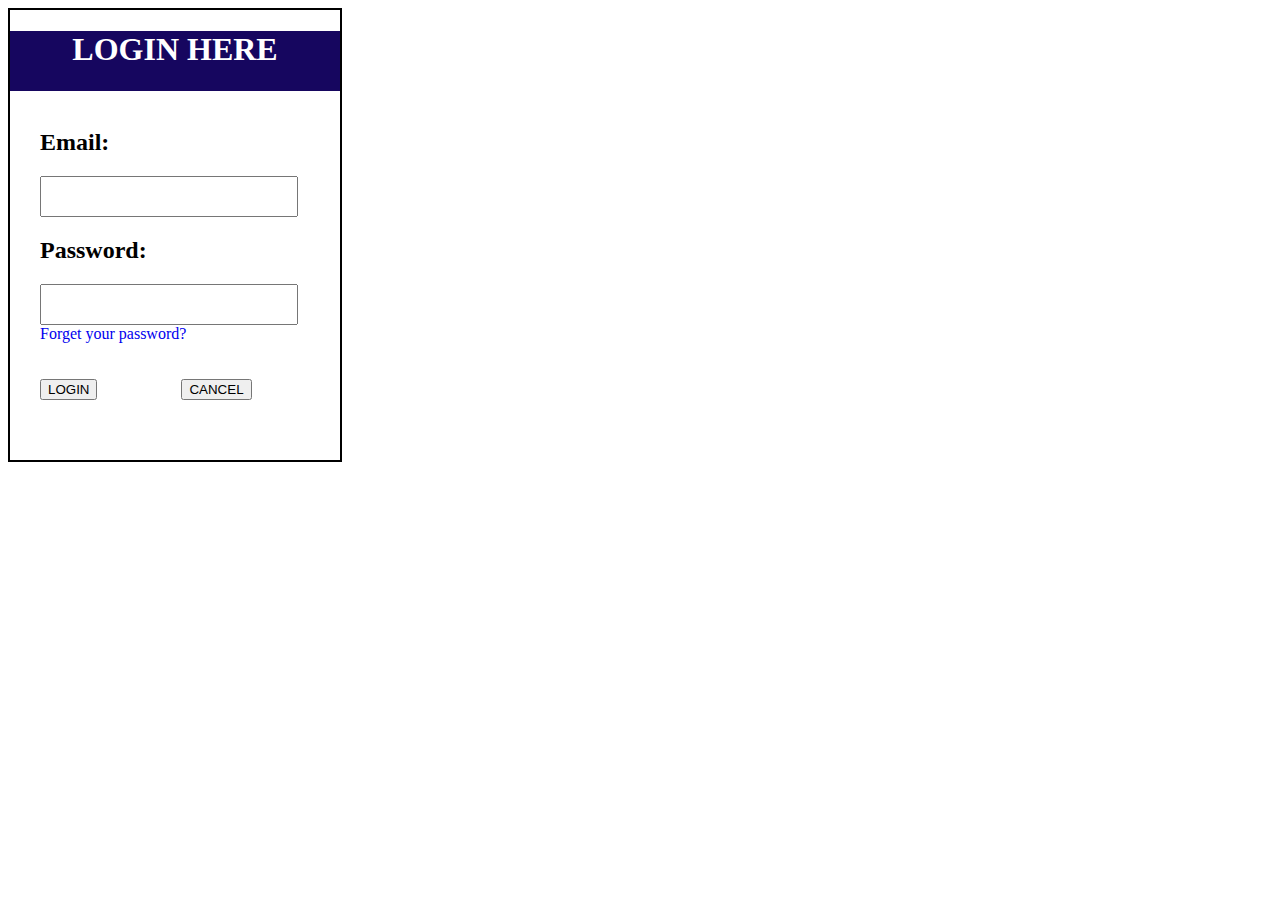
<file: login.html>
<!DOCTYPE html>
<html lang="en">
<head>
    <meta charset="UTF-8">
    <meta http-equiv="X-UA-Compatible" content="IE=edge">
    <meta name="viewport" content="width=device-width, initial-scale=1.0">
    <title>Document</title>
    <link rel="stylesheet" href="login.css">
    <script src="script.js"></script>
    <link href="https://cdn.jsdelivr.net/npm/bootstrap@5.3.0-alpha3/dist/css/bootstrap.min.css" rel="stylesheet" integrity="sha384-KK94CHFLLe+nY2dmCWGMq91rCGa5gtU4mk92HdvYe+M/SXH301p5ILy+dN9+nJOZ" crossorigin="anonymous">

</head>
<body>
    <div class="div1">
        <div class="div2">
            <h1>LOGIN HERE</h1>
        </div><br>
        
    <h2>Email:</h2>
    <input type="text" id="mail">
    <p id ="warn"></p>
    <!-- <p id = "warn1"></p> -->
    <h2>Password:</h2>
    <input type="password" id="mail"><br>
    <a href="yfvhs" id="al">Forget your password?</a><br><br><br>
    
    <button onclick="valid()" id="al" class="btn btn-primary">LOGIN</button>
    <button id="al1" class="btn btn-danger" type="reset">CANCEL</button><br>
</div>
</body>
</html>
</file>
<file: login.css>
#mail{

    height: 35px;
    width:250px;
    margin-left:30px;
}

.div1{
    height: 450px;
    width:330px;
    border: 2px solid black;

}
.div2{
    width: 100%;
    background-color: rgb(22, 6, 95);
    height:60px;
    text-align: center;
    margin: 0px;
    color: white;
}
h2{
    margin-left:30px;
}
#al
{
    margin-left: 30px;
    text-decoration: none;
   
}
#al1
{
    margin-left: 80px;
    
}
#warn{
    margin-left: 30px;
    color: red;
}
#warn1
{
    color: rgb(82, 195, 82);
    margin-left: 30px;
}
</file>
